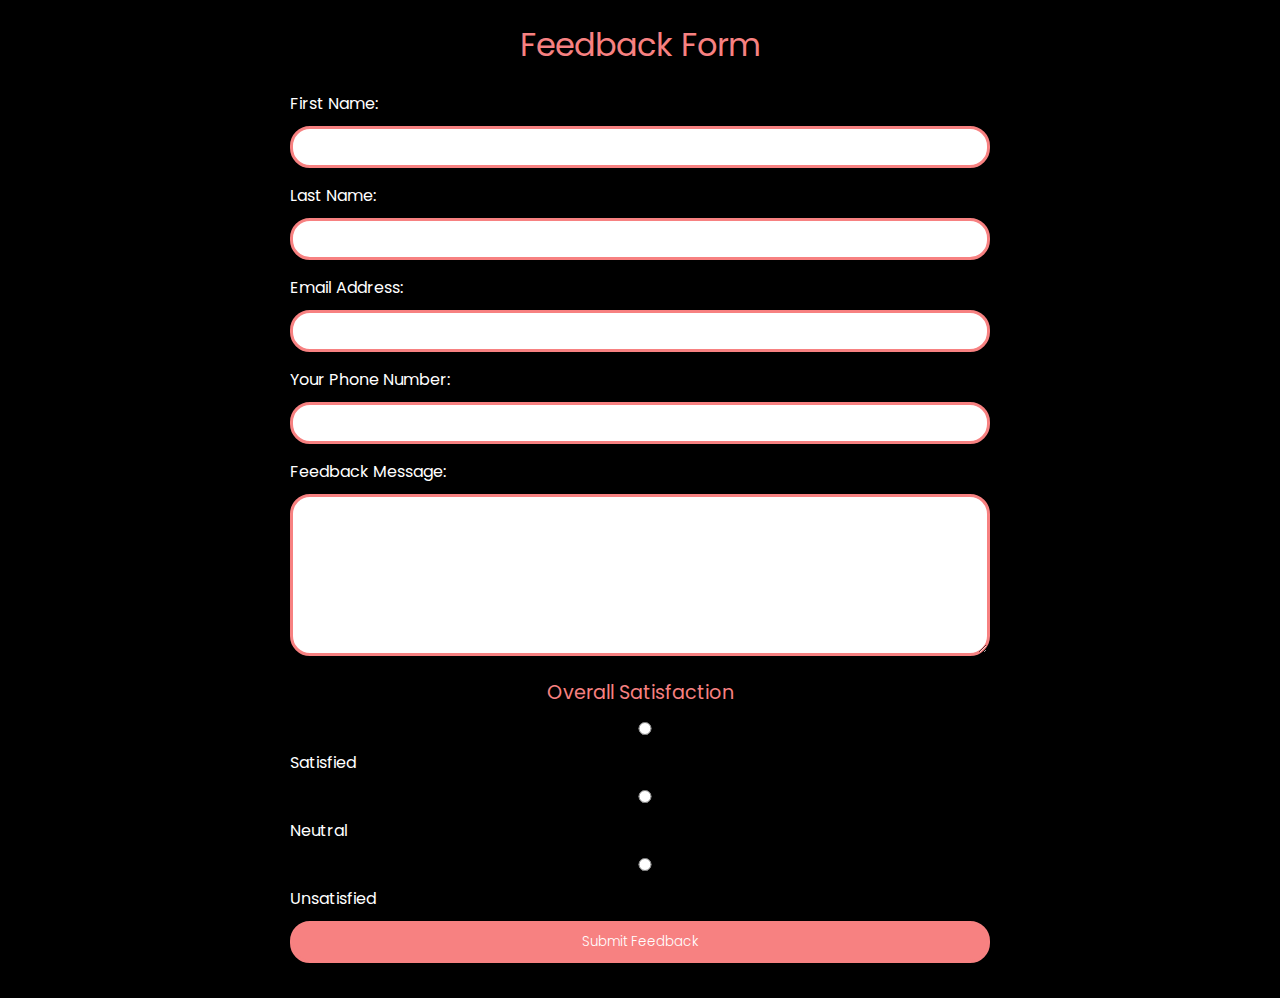
<file: Code/form.html>
<!DOCTYPE html>
<html lang="en">

<head>
    <meta charset="UTF-8">
    <meta name="viewport" content="width=device-width, initial-scale=1.0">
    <link rel="preconnect" href="https://fonts.googleapis.com">
    <link rel="preconnect" href="https://fonts.gstatic.com" crossorigin>
    <link href="https://fonts.googleapis.com/css2?family=Poppins:wght@200;500&display=swap" rel="stylesheet">
    
    <title>Feedback Form</title>
    <style>
        * {
            font-family:Poppins;
             font-weight: 400; 
        }

        body {
            margin: 20px;
            /* color: #333333; */
            background-color: hsl(0, 0%, 0%);
            /* font-weight: 100; */
            color: #ffffff;
        }

        .heading {
            margin: 0 auto;
            text-align: center;
            /* font-weight: 100; */
            color: #f78181;
        }

        form {
            max-width: 700px;
            margin: 0 auto;
        }

        label {
            display: block;
            margin-bottom: 10px;
        }

        input,
        textarea {
            width: 100%;
            padding: 8px;
            margin-bottom: 15px;
            box-sizing: border-box;
            color: #000000;
            font-weight: 300;
            background-color: #ffffff;
            border: 3px solid #f78181;
            border-radius: 20px;

          
            /* border: 1px solid #f78181; */
        }
      
        #button {
            background-color: #f78181;
            color: white;
            cursor: pointer;
        }

        #button:hover {
            color: #f78181;
            font-weight:400;
            background-color: white;
            border: 3px solid #f78181;
        }

        ::selection {
            color: white;
            background-color: #323232;
        }

        .overall {
            margin: 0 auto;
            text-align: center;
            font-weight: bold;
            font-size: larger;
            color: #f78181;
        }
    </style>
</head>

<body>
    <div class="heading">
        <h1>Feedback Form</h1>
    </div>
    <form id="feedbackform">
        <label for="firstname">First Name:</label>
        <input type="text" id="fname" name="fname" required>

        <label for="lastname">Last Name:</label>
        <input type="text" id="lname" name="lname" required>

        <label for="email">Email Address:</label>
        <input type="email" id="email" name="email" required>

        <label for="phone">Your Phone Number:</label>
        <input type="tel" id="phone" name="phone" pattern="[0-9]{11}" required
            title="Please enter a valid phone number with exactly 10 digits.">

        <label for="feedback">Feedback Message:</label>
        <textarea id="feedback" name="feedback" rows="7"></textarea>

        <div class="overall"><label title="Satisfaction with the website">Overall Satisfaction</label></div>
        <label><input type="radio" name="satisfaction" value="satisfied" required> Satisfied</label>
        <label><input type="radio" name="satisfaction" value="neutral" required> Neutral</label>
        <label><input type="radio" name="satisfaction" value="unsatisfied" required> Unsatisfied</label>

        <a href="Thankyou.html"><input id="button" type="submit" value="Submit Feedback"></a>
    </form>
    <script src="https://smtpjs.com/v3/smtp.js">
    </script>
    <script>
        document.addEventListener('DOMContentLoaded', function () {
            var form = document.getElementById('feedbackform');
            form.addEventListener('submit', function (e) {
                e.preventDefault();

                var fname = document.getElementById('fname').value;
                var lname = document.getElementById('lname').value;
                var email = document.getElementById('email').value;
                var phone = document.getElementById('phone').value;
                var feedback = document.getElementById('feedback').value;
                var satisfaction = document.querySelector('input[name="satisfaction"]:checked');

                if (!satisfaction) {
                    alert("Please select your overall satisfaction.");
                    return;
                }

                var satisfactionValue = satisfaction.value;


                var body = 'First Name: ' + fname + '<br/>Last Name: ' + lname + '<br/>Email Address: ' +
                    email + '<br/>Phone Number: ' + phone + '<br/>Feedback Message: ' + feedback +
                    '<br/>Overall Satisfaction: ' + satisfactionValue;

                Email.send({
                    SecureToken: "cab75d91-6399-4807-902f-06b83bbcf259",
                    To: 'k230517@nu.edu.pk',
                    From: "k230687@nu.edu.pk",
                    Subject: "Feedback Form",
                    Body: body
                }).then(function (message) {
                    alert(message);
                    window.location.href = 'Thankyou.html';
                });
            });
        });
    </script>
</body>

</html>
</file>
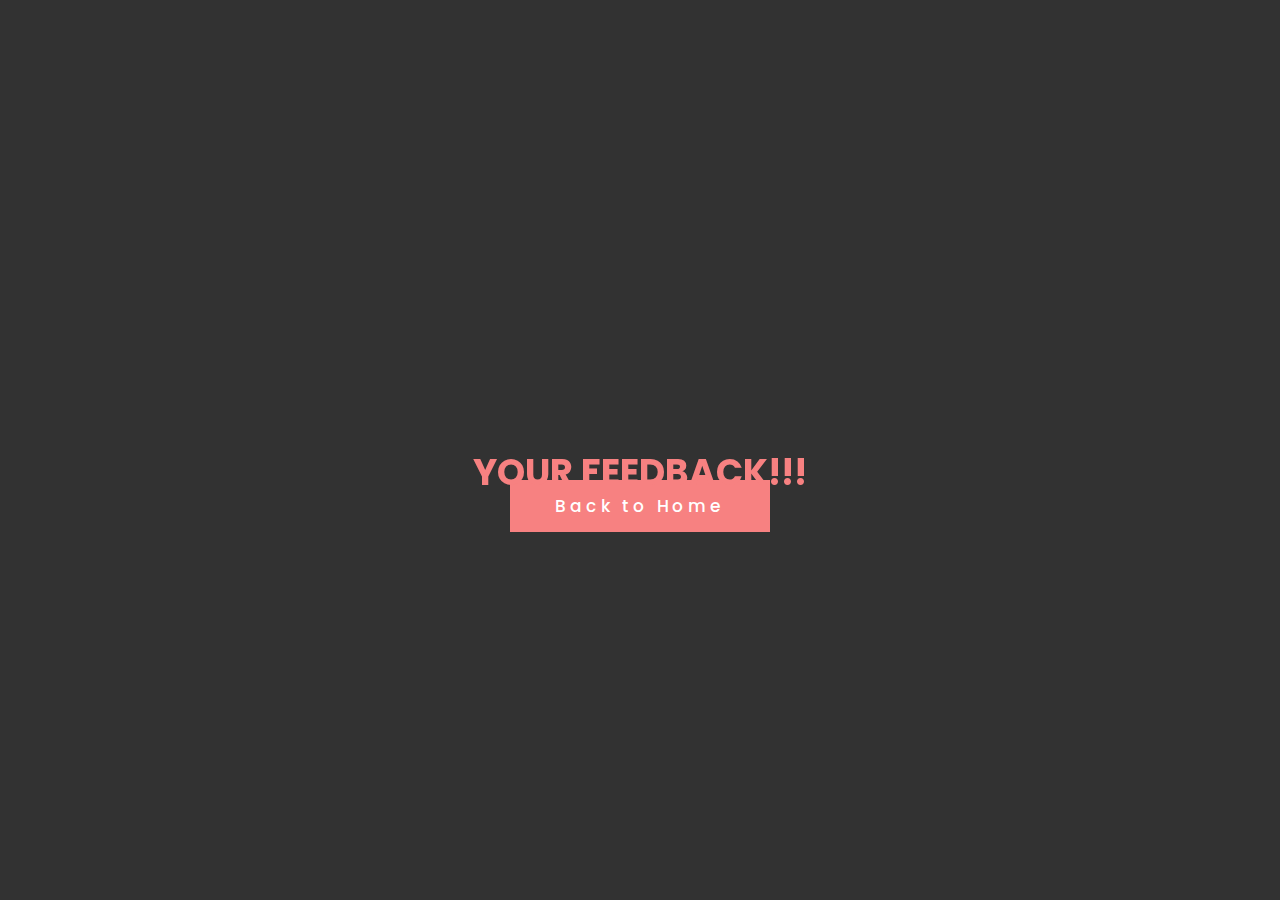
<file: Code/Thankyou.html>
<!DOCTYPE html>
<html lang="en">

<head>
	<meta charset="UTF-8">
	<meta name="viewport" content="width=device-width" , initial-scale=1.0" />
	<meta name="Key words" content="HTML, CSS" />
	<meta name="description" content="..." />
	<link rel="preconnect" href="https://fonts.googleapis.com">
	<link rel="preconnect" href="https://fonts.gstatic.com" crossorigin>
	<link href="https://fonts.googleapis.com/css2?family=Poppins:wght@200;500&display=swap" rel="stylesheet">


	<title>Thank You!</title>
	<style>
		* {
			font-family: poppins;
		}

		body {
			margin: 0px;
			font-family: 'Gill Sans', 'Gill Sans MT', Calibri, 'Trebuchet MS', sans-serif;
			text-align: center;
			background-color: #323232;
		}

		#flip {
			color: #f78181;
			text-transform: uppercase;
			font-size: 36px;
			font-weight: bold;
			position: fixed;
			width: 100%;
			display: block;
			height: 50px;
			overflow: hidden;
			bottom: 45%;
		}

		#flip>div>div {
			color: #fff;
			padding: 4px 12px;
			height: 45px;
			margin-bottom: 45px;
			display: inline-block;
		}

		#flip div:first-child {
			animation: show 5s linear infinite;
		}

		@keyframes show {
			0% {
				margin-top: -270px;
			}

			5% {
				margin-top: -180px;
			}

			33% {
				margin-top: -180px;
			}

			38% {
				margin-top: -90px;
			}

			66% {
				margin-top: -90px;
			}

			71% {
				margin-top: 0px;
			}

			99.99% {
				margin-top: 0px;
			}

			100% {
				margin-top: -270px;
			}
		}
		.btn {
            margin-top: 30px;
            background-color: #f78181;
            color: #ffffff;
            padding: 13px 45px;
            border: none;
            font-weight: 500;
            font-size: 17px;
            letter-spacing: 4px;
            padding: 13px 45px;
            cursor: pointer;

        }

        .btn:hover {
            background-color: #ffffff;
			color: #f78181;
        }

		.button{
			margin-top: 450px;
		}
	</style>
</head>

<body>
	<div id="flip">
		<div>Your Feedback!!!</div>
		<div>Your Feedback!!!</div>
		<div>Thank You For</div>
	</div>
	<div class="button">
		<a href="index.html"> <button class=" btn">Back to Home</button></a>
	</div>


</body>

</html>
</file>
